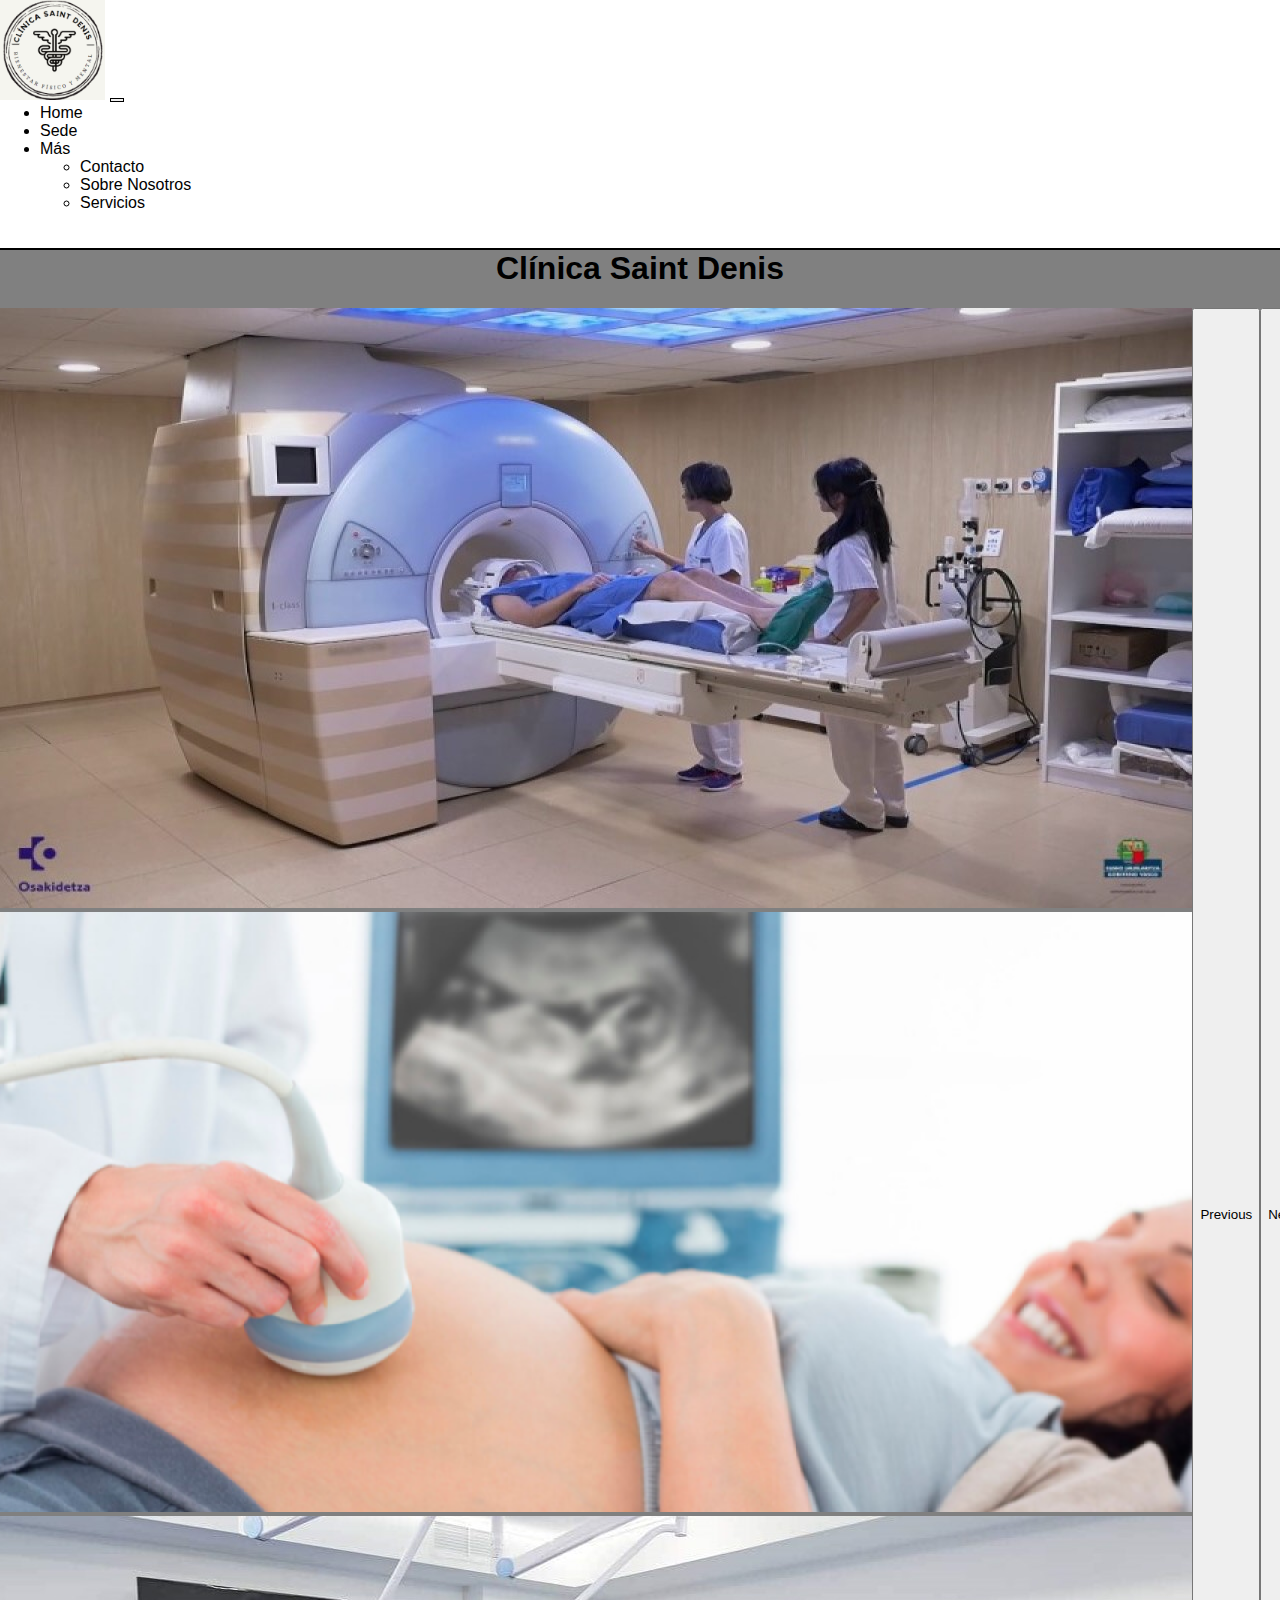
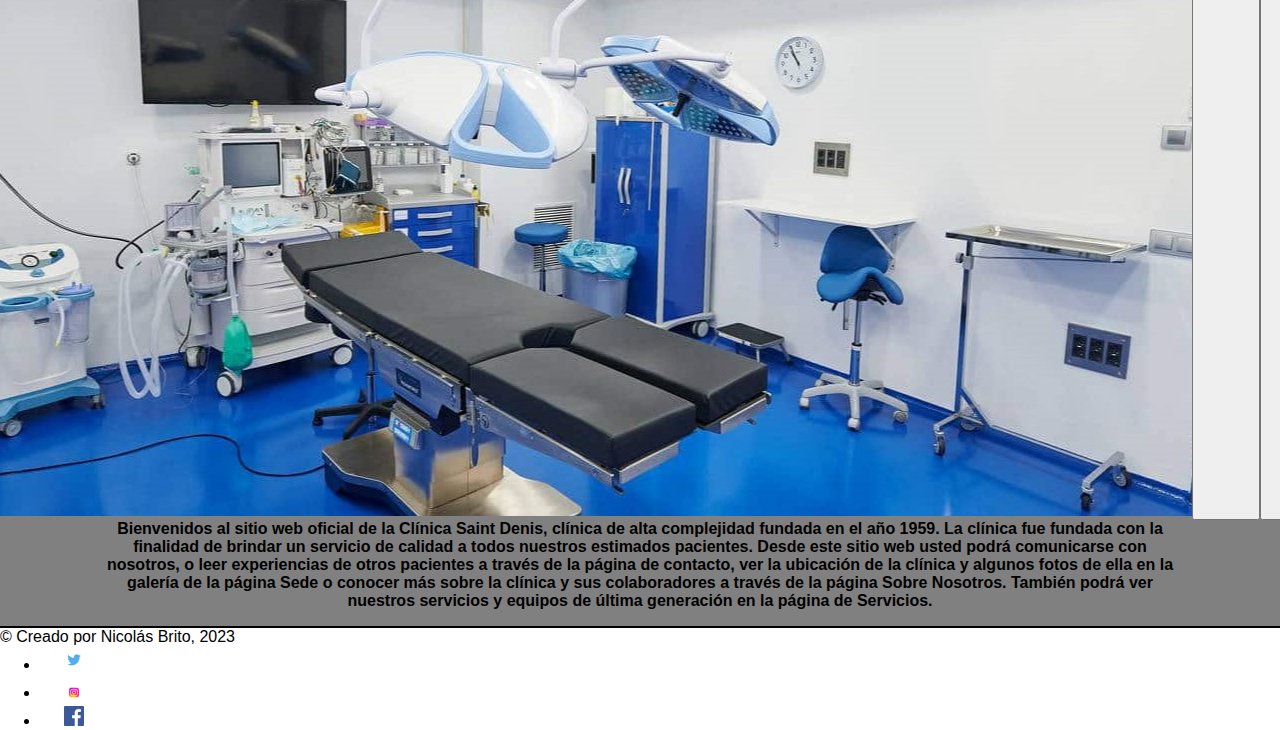
<file: index.html>
<!DOCTYPE html>
<html lang="es">
  <head>
    <meta charset="UTF-8" />
    <meta http-equiv="X-UA-Compatible" content="IE=edge" />
    <meta name="viewport" content="width=device-width, initial-scale=1.0" />
    <meta name="description" content="home site clínica saint denis">
    <title>Clínica Saint Denis</title>
    <link
      href="https://cdn.jsdelivr.net/npm/bootstrap@5.3.0-alpha1/dist/css/bootstrap.min.css"
      rel="stylesheet"
      integrity="sha384-GLhlTQ8iRABdZLl6O3oVMWSktQOp6b7In1Zl3/Jr59b6EGGoI1aFkw7cmDA6j6gD"
      crossorigin="anonymous"
    />
    <link rel="stylesheet" href="css/estilo.css" />
  </head>
  <body>
    <!--Header-->
    <header class="header">
      <nav class="navbar navbar-expand-lg navbar-dark static-top">
        <div class="container">
          <a class="navbar-brand" href="index.html">
            <img src="img/logo.png" alt="logo" height="100" />
          </a>
          <button
            class="navbar-toggler navi"
            type="button"
            data-bs-toggle="collapse"
            data-bs-target="#navbarSupportedContent"
            aria-controls="navbarSupportedContent"
            aria-expanded="false"
            aria-label="Toggle navigation"
          >
            <span class="navbar-toggler-icon negro"></span>
          </button>
          <div class="collapse navbar-collapse" id="navbarSupportedContent">
            <ul class="navbar-nav ms-auto">
              <li class="nav-item">
                <a class="nav-link" aria-current="page" href="index.html"
                  >Home</a
                >
              </li>
              <li class="nav-item">
                <a class="nav-link" href="html/sede.html">Sede</a>
              </li>
              <li class="nav-item dropdown">
                <a
                  class="nav-link dropdown-toggle"
                  href="#"
                  id="navbarDropdown"
                  role="button"
                  data-bs-toggle="dropdown"
                  aria-expanded="false"
                >
                  Más
                </a>
                <ul
                  class="dropdown-menu dropdown-menu-end"
                  aria-labelledby="navbarDropdown"
                >
                  <li>
                    <a class="dropdown-item" href="html/contacto.html"
                      >Contacto</a
                    >
                  </li>
                  <li>
                    <a class="dropdown-item" href="html/sobre.html"
                      >Sobre Nosotros</a
                    >
                  </li>
                  <li>
                    <a class="dropdown-item" href="html/servicios.html"
                      >Servicios</a
                    >
                  </li>
                </ul>
              </li>
            </ul>
          </div>
        </div>
      </nav>
    </header>
    <!--Fin header-->
    <main class="mainindex">
      <h1>Clínica Saint Denis</h1>
      <!--Carousel-->
      <div id="carouselExampleIndicators" class="carousel slide kar justify-content-center">
        <div class="carousel-indicators">
          <button type="button" data-bs-target="#carouselExampleIndicators" data-bs-slide-to="0" class="active" aria-current="true" aria-label="Slide 1"></button>
          <button type="button" data-bs-target="#carouselExampleIndicators" data-bs-slide-to="1" aria-label="Slide 2"></button>
          <button type="button" data-bs-target="#carouselExampleIndicators" data-bs-slide-to="2" aria-label="Slide 3"></button>
        </div>
        <div class="carousel-inner imgCar">
          <div class="carousel-item active">
            <img src="img/resonador.jpg" class="d-block w-80" alt="Resonador">
          </div>
          <div class="carousel-item imgCar">
            <img src="img/eco-doppler.png" class="d-block w-80" alt="Eco Doppler">
          </div>
          <div class="carousel-item imgCar">
            <img src="img/quirofano.jpg" class="d-block w-80" alt="Quirófano">
          </div>
        </div>
        <button class="carousel-control-prev" type="button" data-bs-target="#carouselExampleIndicators" data-bs-slide="prev">
          <span class="carousel-control-prev-icon" aria-hidden="true"></span>
          <span class="visually-hidden">Previous</span>
        </button>
        <button class="carousel-control-next" type="button" data-bs-target="#carouselExampleIndicators" data-bs-slide="next">
          <span class="carousel-control-next-icon" aria-hidden="true"></span>
          <span class="visually-hidden">Next</span>
        </button>
      </div>
      <!--Fin Carousel-->
      <p>
        Bienvenidos al sitio web oficial de la Clínica Saint Denis, clínica de
        alta complejidad fundada en el año 1959. La clínica fue fundada con la
        finalidad de brindar un servicio de calidad a todos nuestros estimados
        pacientes. Desde este sitio web usted podrá comunicarse con nosotros, o
        leer experiencias de otros pacientes a través de la página de contacto,
        ver la ubicación de la clínica y algunos fotos de ella en la galería de
        la página Sede o conocer más sobre la clínica y sus colaboradores a
        través de la página Sobre Nosotros. También podrá ver nuestros servicios
        y equipos de última generación en la página de Servicios.
      </p>
    
      <!--Footer-->
      <div class="container-fluid foot">
        <footer class="d-flex flex-wrap justify-content-between align-items-center py-3 my-4 border-top footer">
          <div class="col-md-4 d-flex align-items-center">
            <span class="mb-3 mb-md-0"
              >&copy; Creado por Nicolás Brito, 2023
            </span>
          </div>
          <ul class="nav col-md-4 justify-content-end list-unstyled d-flex listaFooter">
            <li class="ms-3">
              <a class="text-muted" href="https://www.instagram.com/nicolas.britoo/" target="_blank"><svg class="bi" width="24" height="24">
                  <use xlink:href="#twitter" /></svg><img src="img/minitwitter.png" alt="Logo de Twitter"
              /></a>
            </li>
            <li class="ms-3">
              <a class="text-muted" href="https://www.instagram.com/nicolas.britoo/" target="_blank"><svg class="bi" width="24" height="24">
                  <use xlink:href="#instagram" /></svg><img src="img/miniinsta.png" alt="Logo Instagram"
              /></a>
            </li>
            <li class="ms-3">
              <a class="text-muted" href="https://www.instagram.com/nicolas.britoo/" target="_blank"><svg class="bi" width="24" height="24">
                  <use xlink:href="#facebook" /></svg><img src="img/miniface.png" alt="Logo Facebook"
              /></a>
            </li>
          </ul>
        </footer>
      </div>
    </main>

    <script
      src="https://cdn.jsdelivr.net/npm/bootstrap@5.3.0-alpha1/dist/js/bootstrap.bundle.min.js"
      integrity="sha384-w76AqPfDkMBDXo30jS1Sgez6pr3x5MlQ1ZAGC+nuZB+EYdgRZgiwxhTBTkF7CXvN"
      crossorigin="anonymous"
    ></script>
  </body>
</html>
</file>
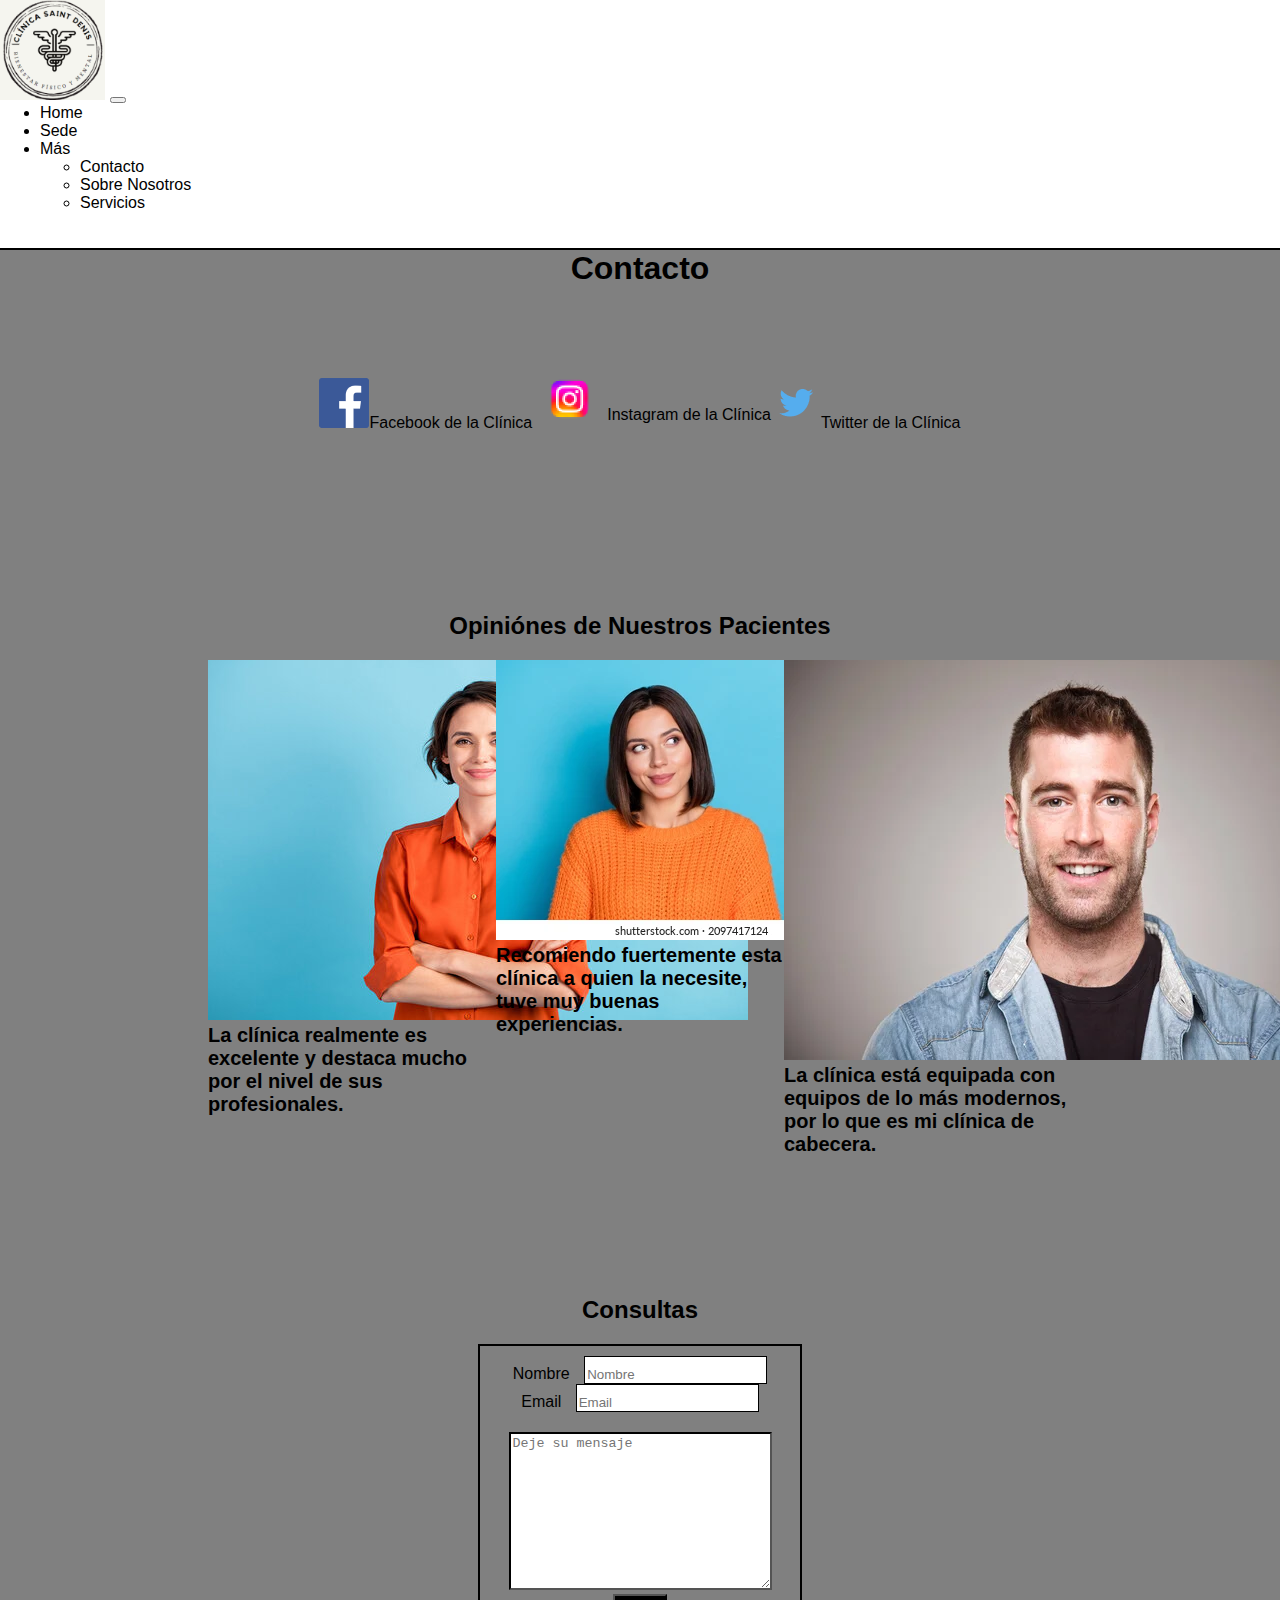
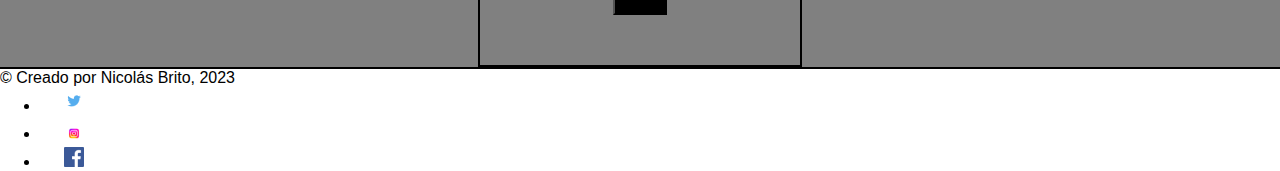
<file: html/contacto.html>
<!DOCTYPE html>
<html lang="es">
  <head>
    <meta charset="UTF-8" />
    <meta http-equiv="X-UA-Compatible" content="IE=edge" />
    <meta name="viewport" content="width=device-width, initial-scale=1.0" />
    <meta name="description" content="contacto clínica saint denis">
    <title>Clínica Saint Denis - Contacto</title>
    <link
      href="https://cdn.jsdelivr.net/npm/bootstrap@5.3.0-alpha1/dist/css/bootstrap.min.css"
      rel="stylesheet"
      integrity="sha384-GLhlTQ8iRABdZLl6O3oVMWSktQOp6b7In1Zl3/Jr59b6EGGoI1aFkw7cmDA6j6gD"
      crossorigin="anonymous"
    />
    <link rel="stylesheet" href="../css/estilo.css" />
  </head>
  <body>
    <!--Header-->
    <header class="header">
      <nav class="navbar navbar-expand-lg navbar-dark static-top">
        <div class="container">
          <a class="navbar-brand" href="../index.html">
            <img src="../img/logo.png" alt="logo" height="100" />
          </a>
          <button
            class="navbar-toggler"
            type="button"
            data-bs-toggle="collapse"
            data-bs-target="#navbarSupportedContent"
            aria-controls="navbarSupportedContent"
            aria-expanded="false"
            aria-label="Toggle navigation"
          >
            <span class="navbar-toggler-icon negro"></span>
          </button>
          <div class="collapse navbar-collapse" id="navbarSupportedContent">
            <ul class="navbar-nav ms-auto">
              <li class="nav-item">
                <a class="nav-link" aria-current="page" href="../index.html"
                  >Home</a
                >
              </li>
              <li class="nav-item">
                <a class="nav-link" href="sede.html">Sede</a>
              </li>
              <li class="nav-item dropdown">
                <a
                  class="nav-link dropdown-toggle"
                  href="#"
                  id="navbarDropdown"
                  role="button"
                  data-bs-toggle="dropdown"
                  aria-expanded="false"
                >
                  Más
                </a>
                <ul
                  class="dropdown-menu dropdown-menu-end"
                  aria-labelledby="navbarDropdown"
                >
                  <li>
                    <a class="dropdown-item" href="contacto.html">Contacto</a>
                  </li>
                  <li>
                    <a class="dropdown-item" href="sobre.html"
                      >Sobre Nosotros</a
                    >
                  </li>
                  <li>
                    <a class="dropdown-item" href="servicios.html">Servicios</a>
                  </li>
                </ul>
              </li>
            </ul>
          </div>
        </div>
      </nav>
    </header>
    <!--Fin Header-->
    <main>
      <h1>Contacto</h1>
      <div class="centrador">
        <div class="redes row">
          <div class="col-xl-4 col-md-6 col-sm-12 pdRedes">
            <img src="../img/Face.png" alt="Facebook de la Clínica" /><a href="https://www.instagram.com/nicolas.britoo/" target="_blank"
              >Facebook de la Clínica</a
            >
          </div>
          <div class="col-xl-4 col-md-6 col-sm-12 pdRedes">
            <img
              src="../img/Instagram-Logo.png"
              alt="Instagram de la Clínica"
            /><a href="https://www.instagram.com/nicolas.britoo/" target="_blank">Instagram de la Clínica</a>
          </div>
          <div class="col-xl-4 col-md-6 col-sm-12 pdRedes">
            <img src="../img/twitter.png" alt="Twitter de la Clínica" /><a
              href="https://www.instagram.com/nicolas.britoo/" target="_blank"
              >Twitter de la Clínica</a
            >
          </div>
        </div>
      </div>

      <h2 class="consultas">Opiniónes de Nuestros Pacientes</h2>
      <!--Tarjetas-->
      <div class="row cartas">
        <div style="width: 18rem" > 
          <img
            src="../img/persona1.jpg"
            class="card-img-top col-xl-4 col-md-6 col-sm-12"
            alt="Paciente"
          />
          <div class="card-body">
            <h3 class="card-text">
              La clínica realmente es excelente y destaca mucho por el nivel de sus profesionales.
            </h3>
          </div>
        </div>
        <div style="width: 18rem">
          <img
            src="../img/persona2.webp"
            class="card-img-top col-xl-4 col-md-6 col-sm-12"
            alt="Paciente"
          />
          <div class="card-body">
            <h3 class="card-text">
             Recomiendo fuertemente esta clínica a quien la necesite, tuve muy buenas experiencias.
            </h3>
          </div>
        </div>
        <div style="width: 18rem">
          <img
            src="../img/persona3.jpg"
            class="card-img-top col-xl-4 col-md-6 col-sm-12"
            alt="Paciente"
          />
          <div class="card-body">
            <h3 class="card-text">
              La clínica está equipada con equipos de lo más modernos, por lo que es mi clínica de cabecera.
            </h3>
          </div>
        </div>
      </div>
      <!--Fin tarjetas-->
      <h2 class="consultas">Consultas</h2>
      <!--Formulario-->
      <form class="formulario">
        <div class="paddingbot">
          <div class="form-group">
            <label for="formGroupExampleInput">Nombre</label>
            <input type="text" class="form-control" id="formGroupExampleInput" placeholder="Nombre">
          </div>
          <div class="form-group">
            <label for="formGroupExampleInput2">Email</label>
            <input type="email" class="form-control" id="formGroupExampleInput2" placeholder="Email">
          </div>
        </div>
          <div class="consulta">
        <textarea
          name=""
          id=""
          cols="30"
          rows="10"
          placeholder="Deje su mensaje"
          class="textarea"
        ></textarea>
          </div> 
        <!--Botones-->
        <button type="submit" class="btn btn-primary">Enviar</button>
        <!--Fin Botones-->
      </form>
      <!--Fin del Formulario-->
      <!--Footer-->
      <div class="container-fluid foot">
        <footer class="d-flex flex-wrap justify-content-between align-items-center py-3 my-4 border-top footer">
          <div class="col-md-4 d-flex align-items-center">
            <span class="mb-3 mb-md-0 ">&copy; Creado por Nicolás Brito, 2023</span>
          </div>
          <ul class="nav col-md-4 justify-content-end list-unstyled d-flex listaFooter ">
            <li class="ms-3"><a class="text-muted" href="https://www.instagram.com/nicolas.britoo/" target="_blank"><svg class="bi" width="24" height="24"><use xlink:href="#twitter"/></svg><img src="../img/minitwitter.png" alt="Logo de Twitter"></a></li>
            <li class="ms-3"><a class="text-muted" href="https://www.instagram.com/nicolas.britoo/" target="_blank"><svg class="bi" width="24" height="24"><use xlink:href="#instagram"/></svg><img src="../img/miniinsta.png" alt="Logo Instagram"></a></li>
            <li class="ms-3"><a class="text-muted" href="https://www.instagram.com/nicolas.britoo/" target="_blank"><svg class="bi" width="24" height="24"><use xlink:href="#facebook"/></svg><img src="../img/miniface.png" alt="Logo Facebook"></a></li>
          </ul>
        </footer>
      </div>
      </main>
    </main>
    <script
      src="https://cdn.jsdelivr.net/npm/bootstrap@5.3.0-alpha1/dist/js/bootstrap.bundle.min.js"
      integrity="sha384-w76AqPfDkMBDXo30jS1Sgez6pr3x5MlQ1ZAGC+nuZB+EYdgRZgiwxhTBTkF7CXvN"
      crossorigin="anonymous"
    ></script>
  </body>
</html>
</file>
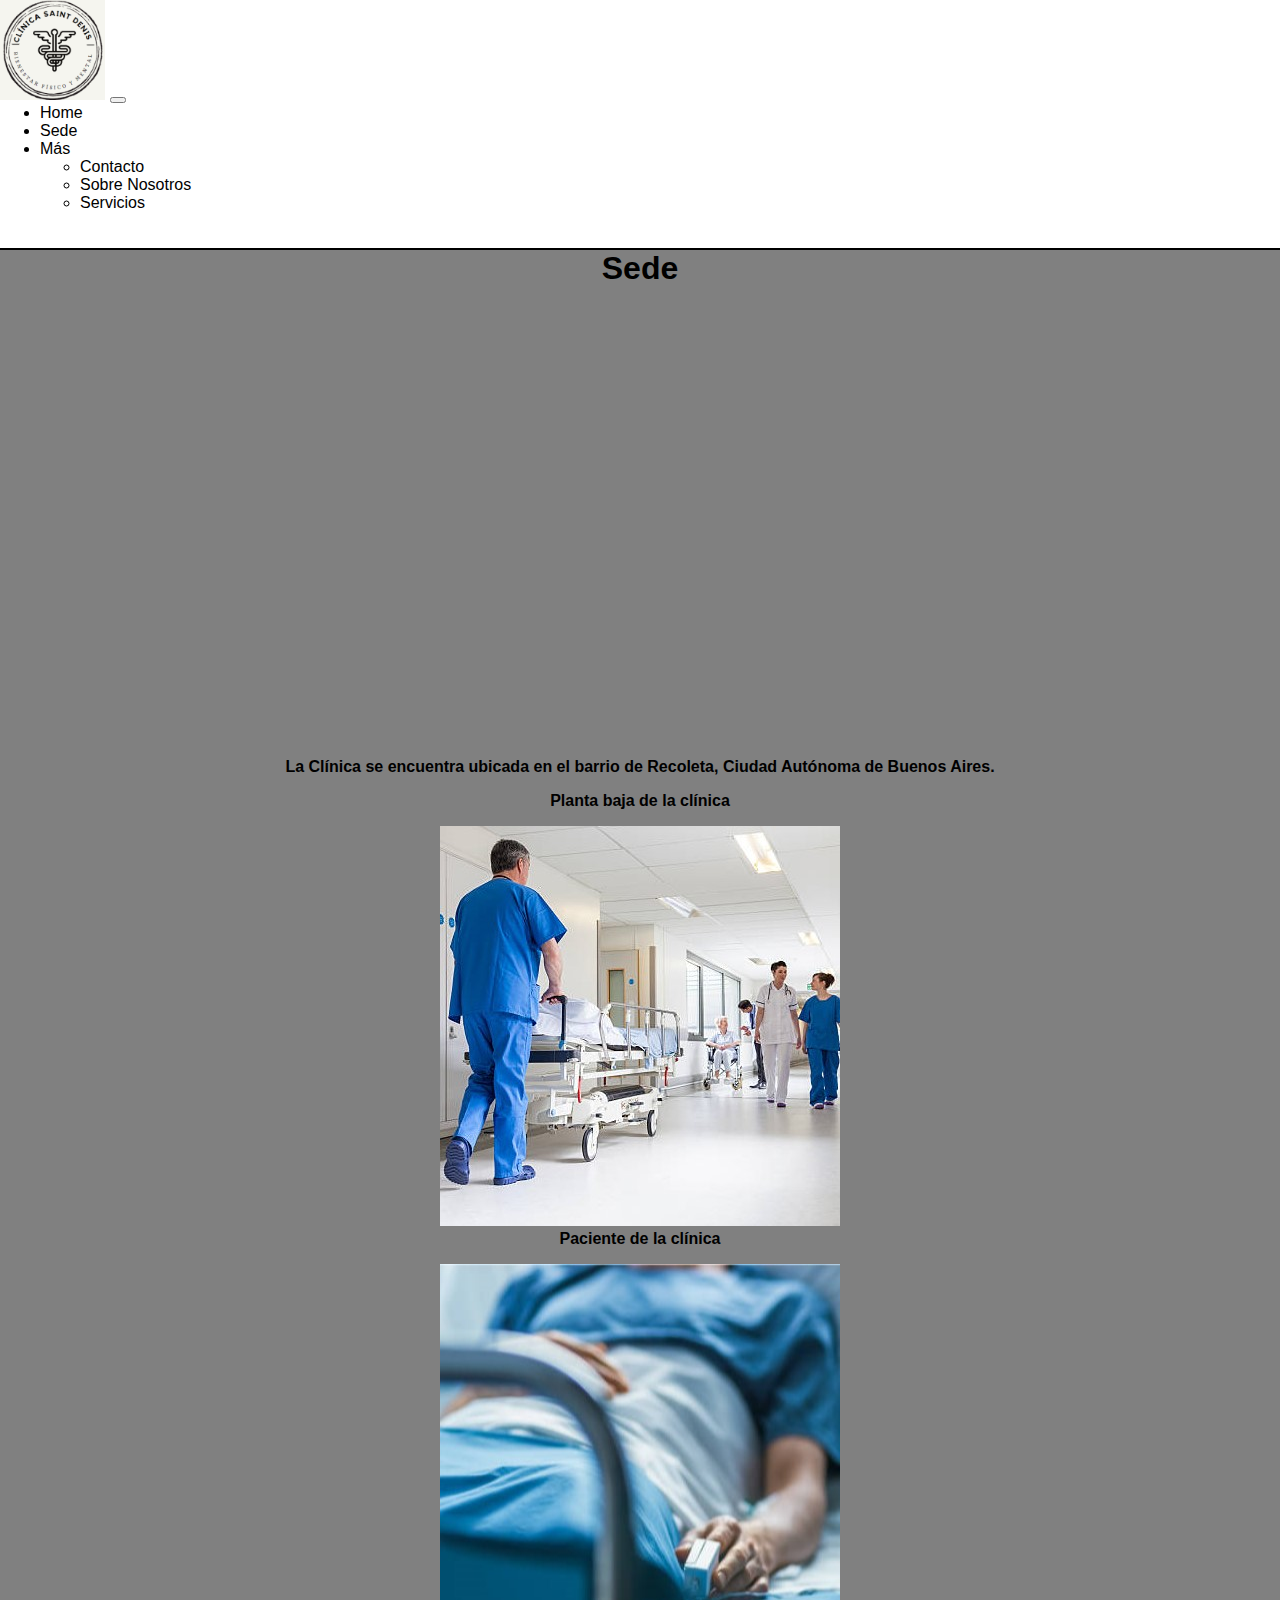
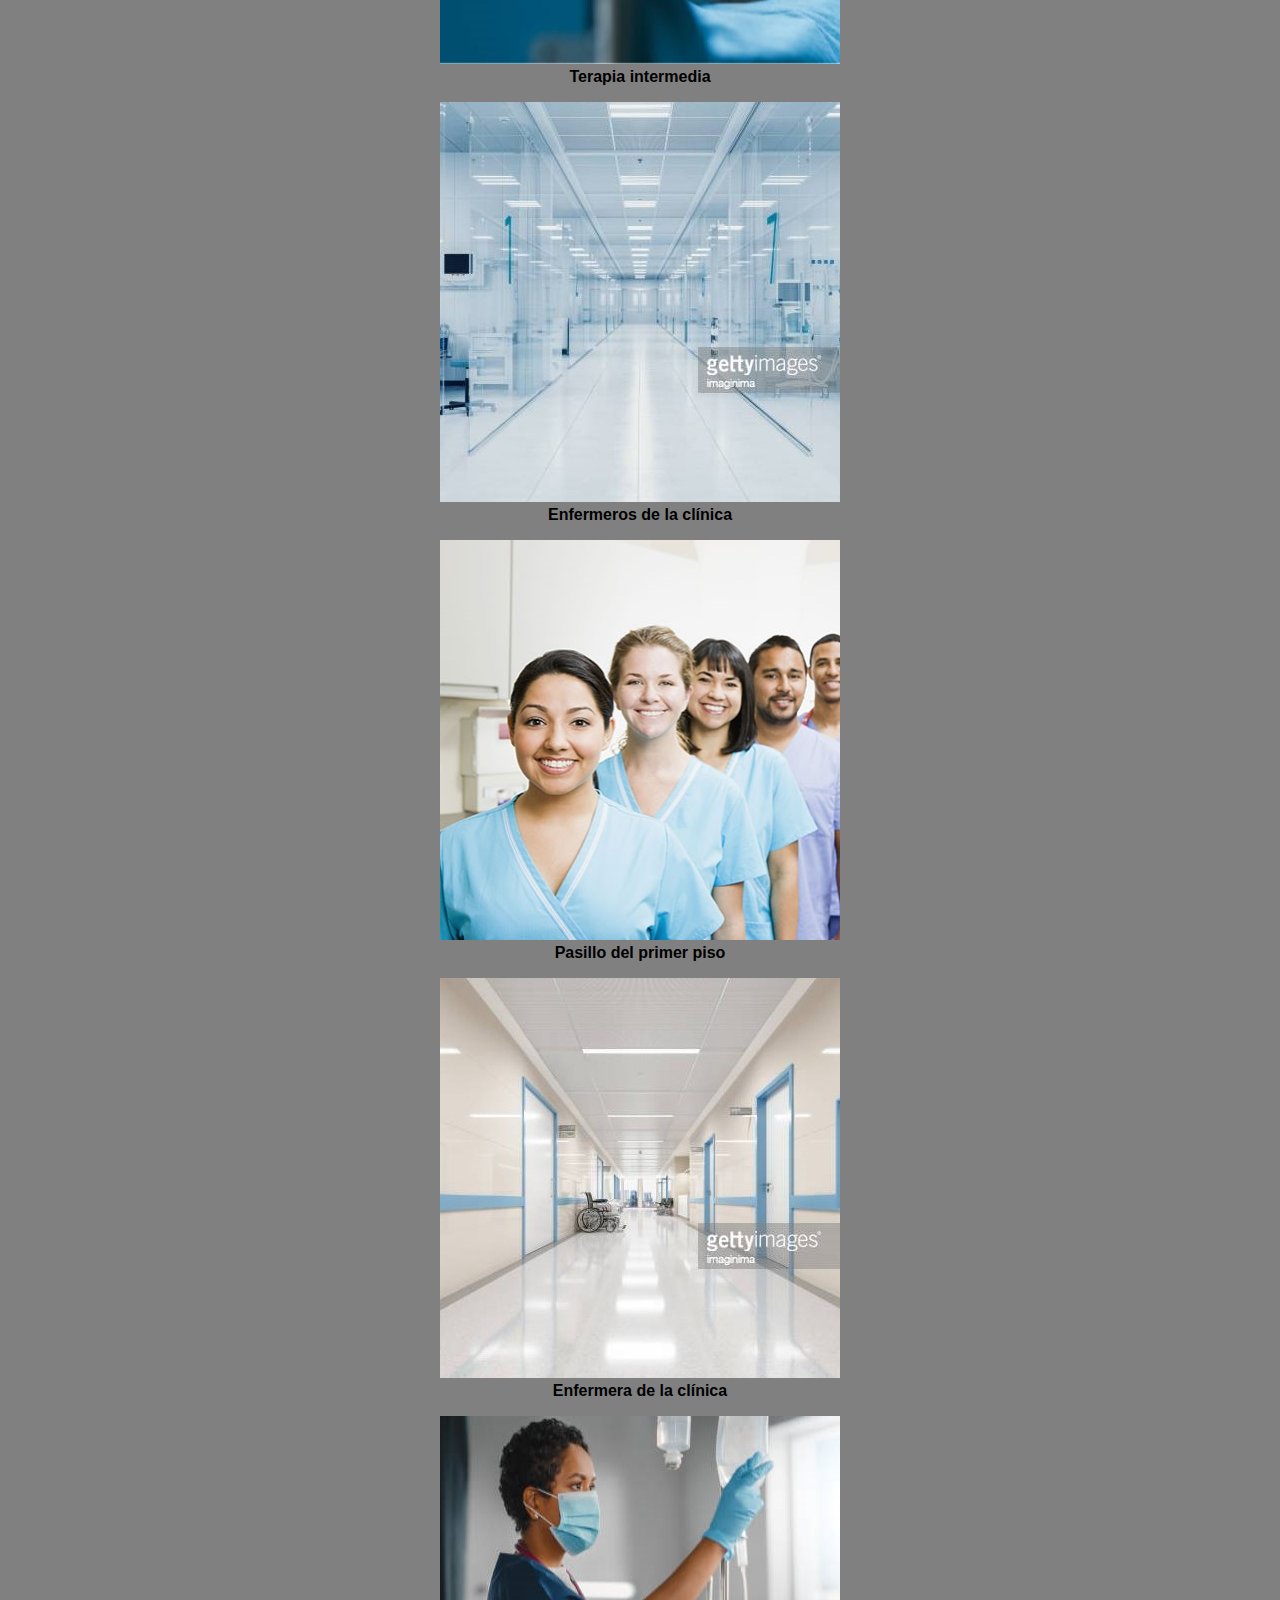
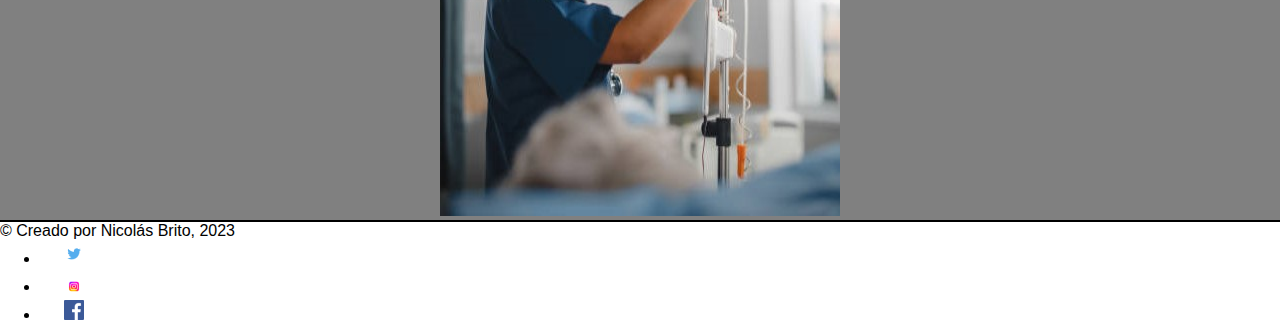
<file: html/sede.html>
<!DOCTYPE html>
<html lang="es">
  <head>
    <meta charset="UTF-8" />
    <meta http-equiv="X-UA-Compatible" content="IE=edge" />
    <meta name="viewport" content="width=device-width, initial-scale=1.0" />
    <meta name="description" content="sede de la clínica saint denis">
    <title>Clínica Saint Denis - Sede</title>
    <link
      href="https://cdn.jsdelivr.net/npm/bootstrap@5.3.0-alpha1/dist/css/bootstrap.min.css"
      rel="stylesheet"
      integrity="sha384-GLhlTQ8iRABdZLl6O3oVMWSktQOp6b7In1Zl3/Jr59b6EGGoI1aFkw7cmDA6j6gD"
      crossorigin="anonymous"
    />
    <link rel="stylesheet" href="../css/estilo.css" />
  </head>
  <body>
    <!--header-->
    <header class="header">
    <nav class="navbar navbar-expand-lg navbar-dark static-top">
      <div class="container">
        <a class="navbar-brand" href="../index.html">
          <img src="../img/logo.png" alt="logo" height="100">
        </a>
        <button class="navbar-toggler" type="button" data-bs-toggle="collapse" data-bs-target="#navbarSupportedContent" aria-controls="navbarSupportedContent" aria-expanded="false" aria-label="Toggle navigation">
          <span class="navbar-toggler-icon negro"></span>
        </button>
        <div class="collapse navbar-collapse" id="navbarSupportedContent">
          <ul class="navbar-nav ms-auto">
            <li class="nav-item">
              <a class="nav-link " aria-current="page" href="../index.html">Home</a>
            </li>
            <li class="nav-item">
              <a class="nav-link" href="sede.html">Sede</a>
            </li>
            <li class="nav-item dropdown">
              <a class="nav-link dropdown-toggle" href="#" id="navbarDropdown" role="button" data-bs-toggle="dropdown" aria-expanded="false">
                Más
              </a>
              <ul class="dropdown-menu dropdown-menu-end" aria-labelledby="navbarDropdown">
                <li><a class="dropdown-item" href="contacto.html">Contacto</a></li>
                <li><a class="dropdown-item" href="sobre.html">Sobre Nosotros</a></li>
                <li><a class="dropdown-item" href="servicios.html">Servicios</a></li>
              </ul>
            </li>
          </ul>
        </div>
      </div>
    </nav>
    </header>
    <!--fin header-->
    <main>
      <h1>Sede</h1>
      <!--mapa-->
      <div class="mapa">
        <iframe
          src="https://www.google.com/maps/embed?pb=!1m18!1m12!1m3!1d5524.073264574816!2d-58.40114453590769!3d-34.588136125018224!2m3!1f0!2f0!3f0!3m2!1i1024!2i768!4f13.1!3m3!1m2!1s0x95bcca99c609fc2f%3A0x392ca99351808a75!2sRecoleta%2C%20CABA!5e0!3m2!1ses!2sar!4v1674606095635!5m2!1ses!2sar"
         width="1024"
          height="450"
          style="border: 0"
          allowfullscreen=""
          loading="lazy"
          referrerpolicy="no-referrer-when-downgrade"
        ></iframe>
      </div>
      <!--fin mapa-->
      <p class="sede">
        La Clínica se encuentra ubicada en el barrio de Recoleta, Ciudad
        Autónoma de Buenos Aires.
      </p>
      <div class="row ">
        <div class="col-xl-4 col-md-6 col-sm-12 centrar">
          <p>Planta baja de la clínica</p>
          <img
            class="stock" src="../img/stock1.jpg" alt="pasillo del hospital"
          />
        </div>
        <div class="col-xl-4 col-md-6 col-sm-12 centrar">
          <p>Paciente de la clínica</p>
          <img class="stock" src="../img/stock2.jpg" alt="paciente" />
        </div>
        <div class="col-xl-4 col-md-6 col-sm-12 centrar">
          <p>Terapia intermedia </p>
          <img class="stock" src="../img/stock3.jpg" alt="pasillo del hospital"
          />
        </div>
        <div class="col-xl-4 col-md-6 col-sm-12 centrar">
          <p>Enfermeros de la clínica</p>
          <img class="stock" src="../img/stock4.jpg" alt="enfermeros" />
        </div>
        <div class="col-xl-4 col-md-6 col-sm-12 centrar">
          <p>Pasillo del primer piso</p>
          <img class="stock" src="../img/stock5.jpg" alt="pasillo" />
        </div>
        <div class="col-xl-4 col-md-6 col-sm-12 centrar">
          <p>Enfermera de la clínica</p>
          <img class="stock" src="../img/stock6.jpg" alt="enfermera" />
        </div>
      </div>
      <!--footer-->
      <div class="container-fluid foot">
        <footer class="d-flex flex-wrap justify-content-between align-items-center py-3 my-4 border-top footer">
          <div class="col-md-4 d-flex align-items-center">
            <span class="mb-3 mb-md-0 ">&copy; Creado por Nicolás Brito, 2023</span>
          </div>
          <ul class="nav col-md-4 justify-content-end list-unstyled d-flex listaFooter ">
            <li class="ms-3"><a class="text-muted" href="https://www.instagram.com/nicolas.britoo/" target="_blank"><svg class="bi" width="24" height="24"><use xlink:href="#twitter"/></svg><img src="../img/minitwitter.png" alt="Logo de Twitter"></a></li>
            <li class="ms-3"><a class="text-muted" href="https://www.instagram.com/nicolas.britoo/" target="_blank"><svg class="bi" width="24" height="24"><use xlink:href="#instagram"/></svg><img src="../img/miniinsta.png" alt="Logo Instagram"></a></li>
            <li class="ms-3"><a class="text-muted" href="https://www.instagram.com/nicolas.britoo/" target="_blank"><svg class="bi" width="24" height="24"><use xlink:href="#facebook"/></svg><img src="../img/miniface.png" alt="Logo Facebook"></a></li>
          </ul>
        </footer>
      </div>
    </main>
    <script
      src="https://cdn.jsdelivr.net/npm/bootstrap@5.3.0-alpha1/dist/js/bootstrap.bundle.min.js"
      integrity="sha384-w76AqPfDkMBDXo30jS1Sgez6pr3x5MlQ1ZAGC+nuZB+EYdgRZgiwxhTBTkF7CXvN"
      crossorigin="anonymous"
    ></script>
  </body>
</html>
</file>
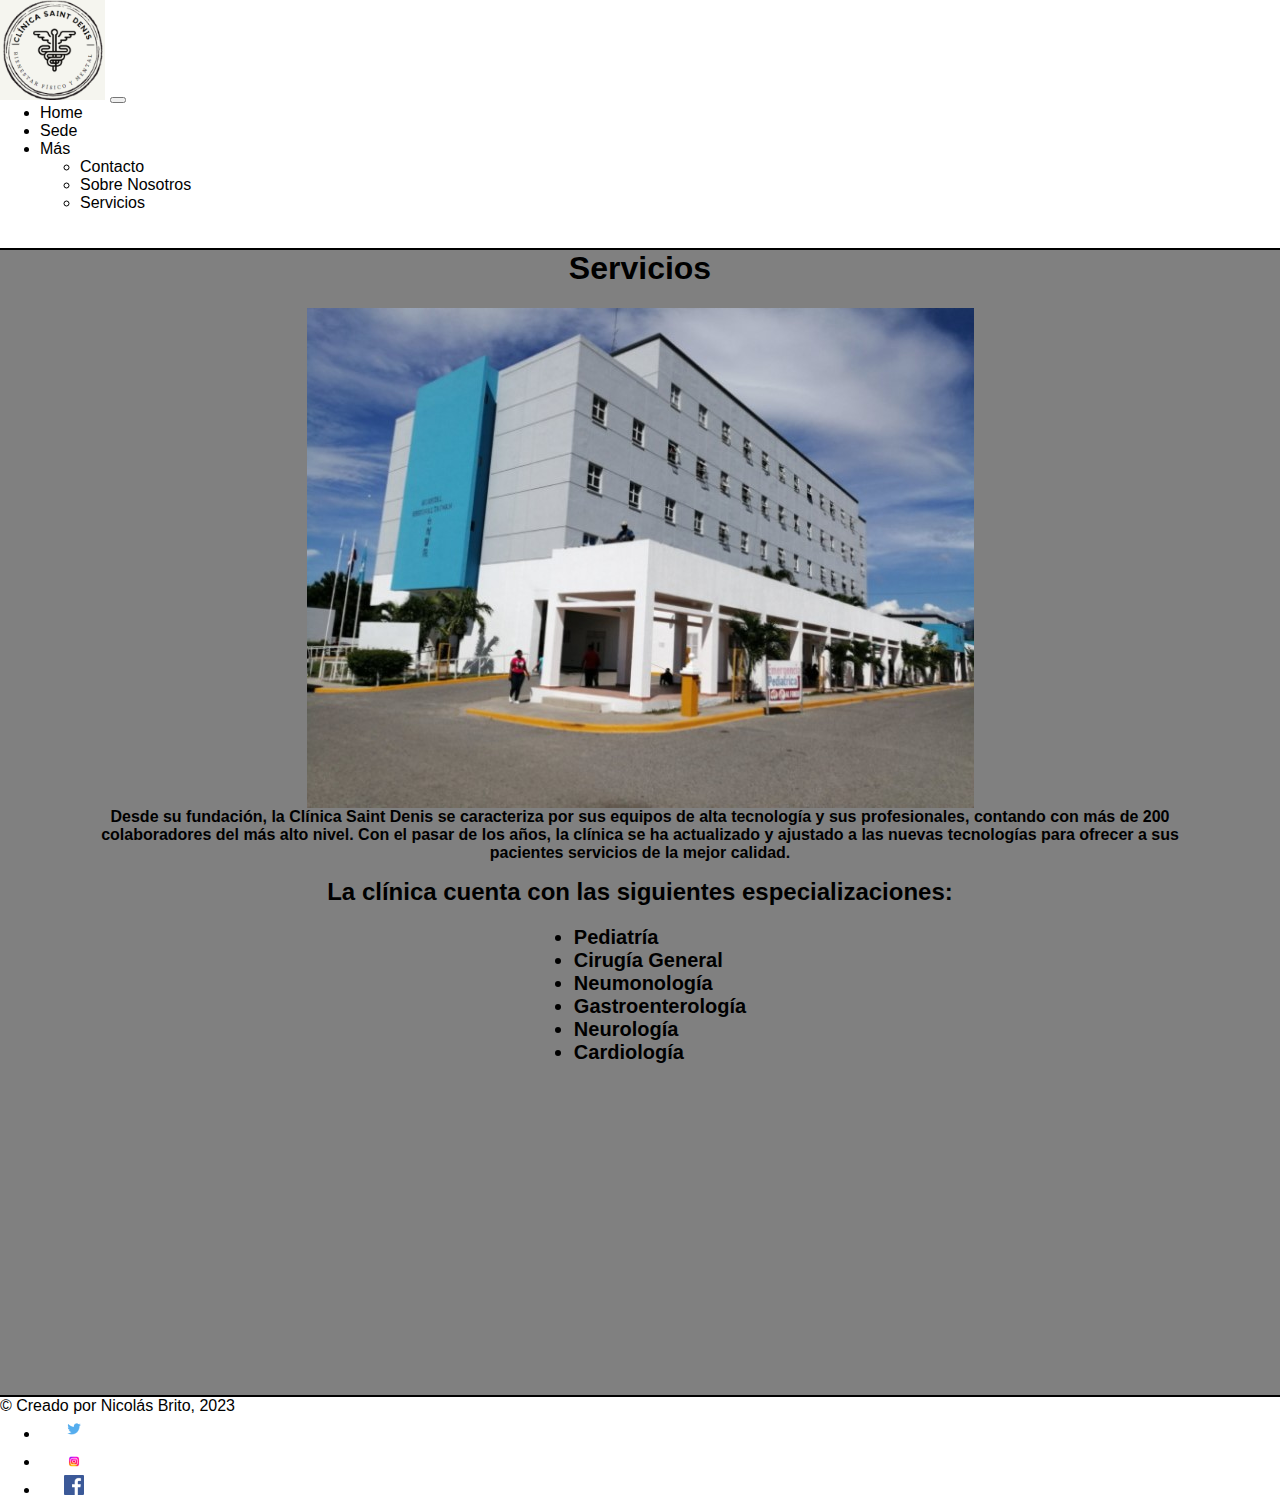
<file: html/servicios.html>
<!DOCTYPE html>
<html lang="es">
  <head>
    <meta charset="UTF-8" />
    <meta http-equiv="X-UA-Compatible" content="IE=edge" />
    <meta name="viewport" content="width=device-width, initial-scale=1.0" />
    <meta name="description" content="servicios de la clínica saint denis">
    <title>Clínica Saint Denis - Servicios</title>
    <link
      href="https://cdn.jsdelivr.net/npm/bootstrap@5.3.0-alpha1/dist/css/bootstrap.min.css"
      rel="stylesheet"
      integrity="sha384-GLhlTQ8iRABdZLl6O3oVMWSktQOp6b7In1Zl3/Jr59b6EGGoI1aFkw7cmDA6j6gD"
      crossorigin="anonymous"
    />
    <link rel="stylesheet" href="../css/estilo.css" />
  </head>
  <body>
    <!--header-->
    <header class="header">
      <nav class="navbar navbar-expand-lg navbar-dark static-top">
        <div class="container">
          <a class="navbar-brand" href="../index.html">
            <img src="../img/logo.png" alt="logo" height="100" />
          </a>
          <button
            class="navbar-toggler"
            type="button"
            data-bs-toggle="collapse"
            data-bs-target="#navbarSupportedContent"
            aria-controls="navbarSupportedContent"
            aria-expanded="false"
            aria-label="Toggle navigation"
          >
            <span class="navbar-toggler-icon negro"></span>
          </button>
          <div class="collapse navbar-collapse" id="navbarSupportedContent">
            <ul class="navbar-nav ms-auto">
              <li class="nav-item">
                <a class="nav-link" aria-current="page" href="../index.html"
                  >Home</a
                >
              </li>
              <li class="nav-item">
                <a class="nav-link" href="sede.html">Sede</a>
              </li>
              <li class="nav-item dropdown">
                <a
                  class="nav-link dropdown-toggle"
                  href="#"
                  id="navbarDropdown"
                  role="button"
                  data-bs-toggle="dropdown"
                  aria-expanded="false"
                >
                  Más
                </a>
                <ul
                  class="dropdown-menu dropdown-menu-end"
                  aria-labelledby="navbarDropdown"
                >
                  <li>
                    <a class="dropdown-item" href="contacto.html">Contacto</a>
                  </li>
                  <li>
                    <a class="dropdown-item" href="sobre.html"
                      >Sobre Nosotros</a
                    >
                  </li>
                  <li>
                    <a class="dropdown-item" href="servicios.html">Servicios</a>
                  </li>
                </ul>
              </li>
            </ul>
          </div>
        </div>
      </nav>
    </header>
    <!-- fin header-->
    <main>
      <h1>Servicios</h1>
      <div class="img">
        <img src="../img/hospital.jpg" alt="Foto de la Clínica" />
      </div>
      <p>
        Desde su fundación, la Clínica Saint Denis se caracteriza por sus
        equipos de alta tecnología y sus profesionales, contando con más de 200
        colaboradores del más alto nivel. Con el pasar de los años, la clínica
        se ha actualizado y ajustado a las nuevas tecnologías para ofrecer a sus
        pacientes servicios de la mejor calidad.
      </p>
      <h2>La clínica cuenta con las siguientes especializaciones:</h2>
      <div class="lista">
        <ul>
          <li class="li">Pediatría</li>
          <li class="li">Cirugía General</li>
          <li class="li">Neumonología</li>
          <li class="li">Gastroenterología</li>
          <li class="li">Neurología</li>
          <li class="li">Cardiología</li>
        </ul>
      </div>
      <!--video-->
      <div class="vid">
        <iframe
          class="video"
          width="560"
          height="315"
          src="https://www.youtube.com/embed/e89J3eW4a24?start=38"
          title="YouTube video player"
          frameborder="0"
          allow="accelerometer; autoplay; clipboard-write; encrypted-media; gyroscope; picture-in-picture; web-share"
          allowfullscreen
        ></iframe>
      </div>
      <!--footer-->
      <div class="container-fluid foot">
        <footer class="d-flex flex-wrap justify-content-between align-items-center py-3 my-4 border-top footer">
          <div class="col-md-4 d-flex align-items-center">
            <span class="mb-3 mb-md-0">&copy; Creado por Nicolás Brito, 2023</span>
          </div>
          <ul class="nav col-md-4 justify-content-end list-unstyled d-flex listaFooter">
            <li class="ms-3">
              <a class="text-muted" href="https://www.instagram.com/nicolas.britoo/" target="_blank"><svg class="bi" width="24" height="24">
                  <use xlink:href="#twitter" /></svg><img src="../img/minitwitter.png" alt="Logo de Twitter"
              /></a>
            </li>
            <li class="ms-3">
              <a class="text-muted" href="https://www.instagram.com/nicolas.britoo/" target="_blank"><svg class="bi" width="24" height="24">
                  <use xlink:href="#instagram" /></svg><img src="../img/miniinsta.png" alt="Logo Instagram"
              /></a>
            </li>
            <li class="ms-3">
              <a class="text-muted" href="https://www.instagram.com/nicolas.britoo/" target="_blank"><svg class="bi" width="24" height="24">
                  <use xlink:href="#facebook" /></svg><img src="../img/miniface.png" alt="Logo Facebook"
              /></a>
            </li>
          </ul>
        </footer>
      </div>
    </main>
    <script
      src="https://cdn.jsdelivr.net/npm/bootstrap@5.3.0-alpha1/dist/js/bootstrap.bundle.min.js"
      integrity="sha384-w76AqPfDkMBDXo30jS1Sgez6pr3x5MlQ1ZAGC+nuZB+EYdgRZgiwxhTBTkF7CXvN"
      crossorigin="anonymous"
    ></script>
  </body>
</html>
</file>
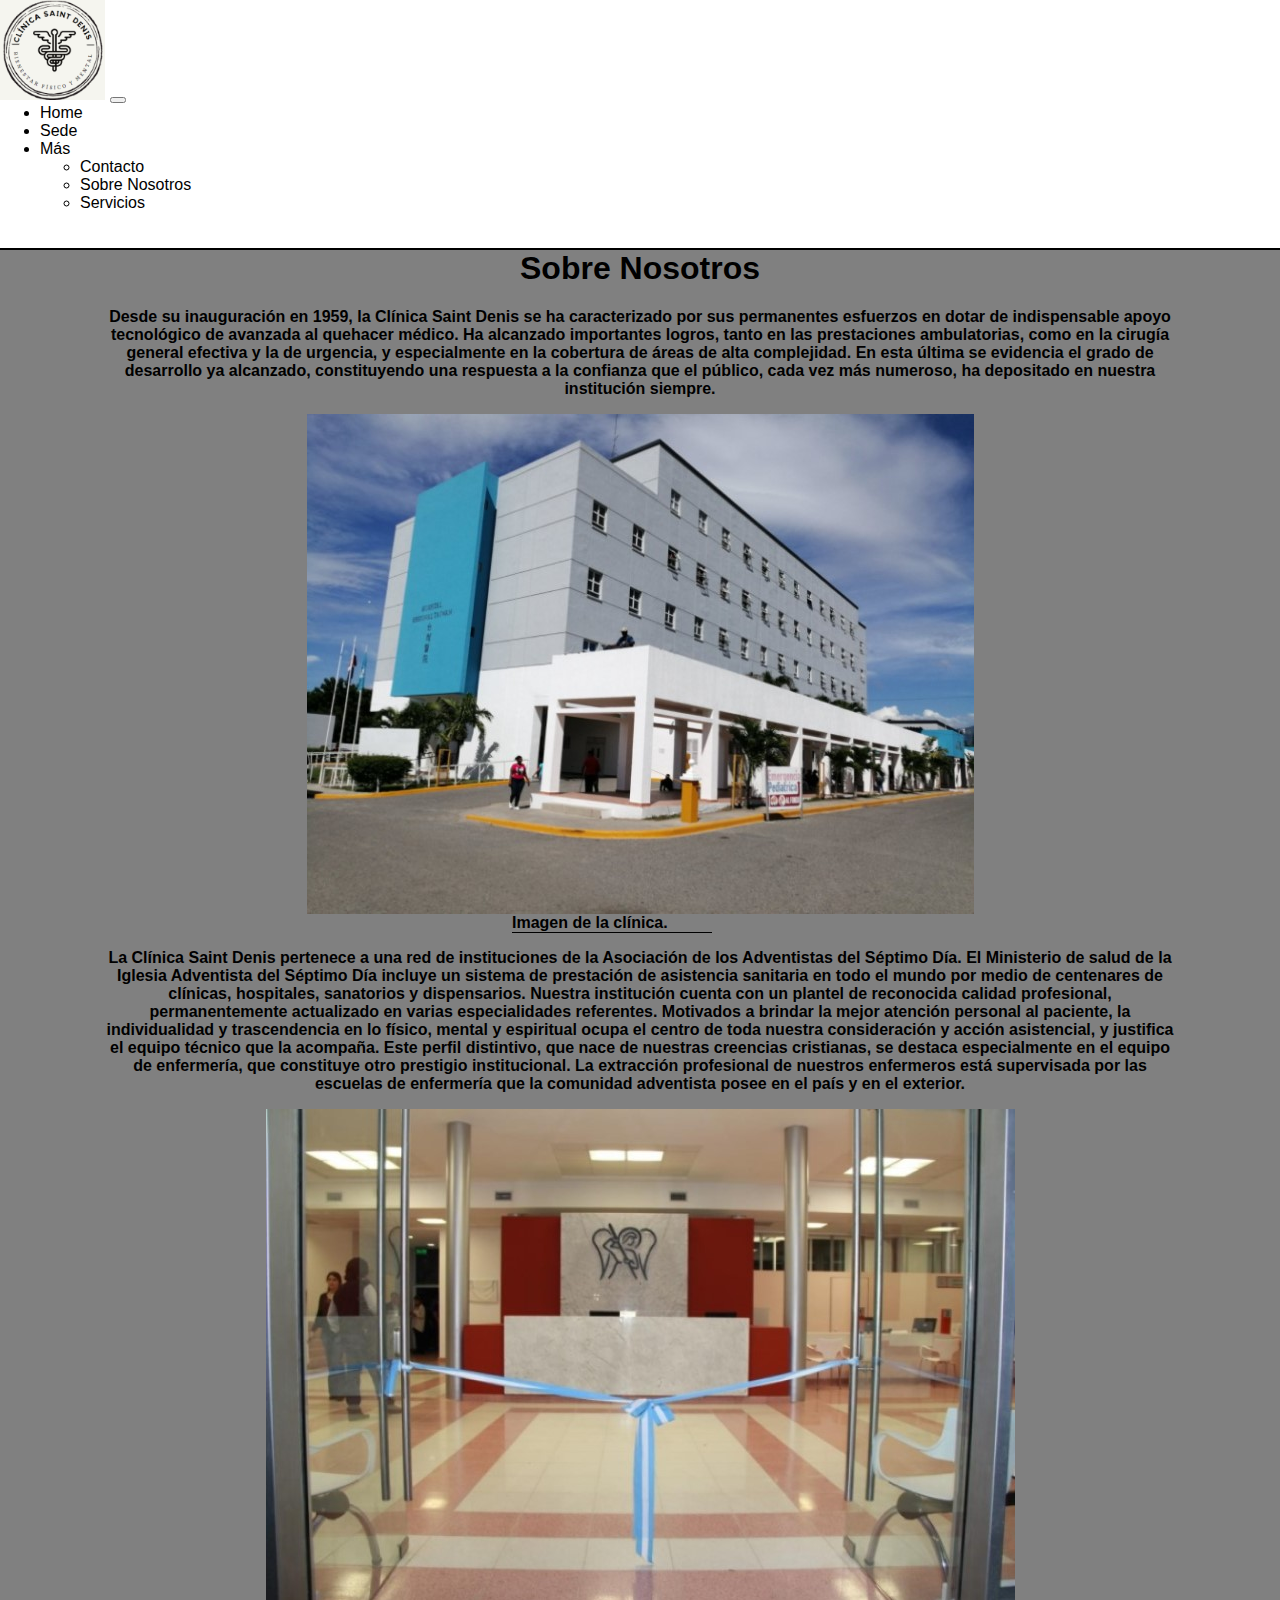
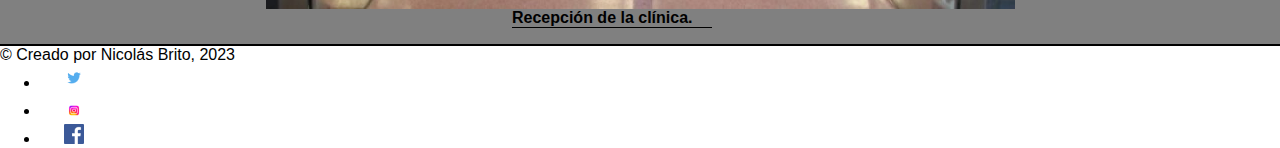
<file: html/sobre.html>
<!DOCTYPE html>
<html lang="es">
  <head>
    <meta charset="UTF-8" />
    <meta http-equiv="X-UA-Compatible" content="IE=edge" />
    <meta name="viewport" content="width=device-width, initial-scale=1.0" />
    <meta name="description" content="sobre la clínica saint denis">
    <title>Clínica Saint Denis - Sobre Nosotros</title>
    <link
      href="https://cdn.jsdelivr.net/npm/bootstrap@5.3.0-alpha1/dist/css/bootstrap.min.css"
      rel="stylesheet"
      integrity="sha384-GLhlTQ8iRABdZLl6O3oVMWSktQOp6b7In1Zl3/Jr59b6EGGoI1aFkw7cmDA6j6gD"
      crossorigin="anonymous"
    />
    <link rel="stylesheet" href="../css/estilo.css" />
  </head>
  <body>
    <!--header-->
    <header class="header">
      <nav class="navbar navbar-expand-lg navbar-dark static-top">
        <div class="container">
          <a class="navbar-brand" href="../index.html">
            <img src="../img/logo.png" alt="logo" height="100" />
          </a>
          <button
            class="navbar-toggler"
            type="button"
            data-bs-toggle="collapse"
            data-bs-target="#navbarSupportedContent"
            aria-controls="navbarSupportedContent"
            aria-expanded="false"
            aria-label="Toggle navigation"
          >
            <span class="navbar-toggler-icon negro"></span>
          </button>
          <div class="collapse navbar-collapse" id="navbarSupportedContent">
            <ul class="navbar-nav ms-auto">
              <li class="nav-item">
                <a class="nav-link" aria-current="page" href="../index.html"
                  >Home</a
                >
              </li>
              <li class="nav-item">
                <a class="nav-link" href="sede.html">Sede</a>
              </li>
              <li class="nav-item dropdown">
                <a
                  class="nav-link dropdown-toggle"
                  href="#"
                  id="navbarDropdown"
                  role="button"
                  data-bs-toggle="dropdown"
                  aria-expanded="false"
                >
                  Más
                </a>
                <ul
                  class="dropdown-menu dropdown-menu-end"
                  aria-labelledby="navbarDropdown"
                >
                  <li>
                    <a class="dropdown-item" href="contacto.html">Contacto</a>
                  </li>
                  <li>
                    <a class="dropdown-item" href="sobre.html"
                      >Sobre Nosotros</a
                    >
                  </li>
                  <li>
                    <a class="dropdown-item" href="servicios.html">Servicios</a>
                  </li>
                </ul>
              </li>
            </ul>
          </div>
        </div>
      </nav>
    </header>
    <!--fin header-->
    <main>
      <h1>Sobre Nosotros</h1>
      <p>
        Desde su inauguración en 1959, la Clínica Saint Denis se ha
        caracterizado por sus permanentes esfuerzos en dotar de indispensable
        apoyo tecnológico de avanzada al quehacer médico. Ha alcanzado
        importantes logros, tanto en las prestaciones ambulatorias, como en la
        cirugía general efectiva y la de urgencia, y especialmente en la
        cobertura de áreas de alta complejidad. En esta última se evidencia el
        grado de desarrollo ya alcanzado, constituyendo una respuesta a la
        confianza que el público, cada vez más numeroso, ha depositado en
        nuestra institución siempre. 
      </p>
      <div class="img">
        <img src="../img/hospital.jpg" alt="Foto del edificio" />
      </div>
      <p class="epigrafe">Imagen de la clínica.</p>
      <p>
        La Clínica Saint Denis pertenece a
        una red de instituciones de la Asociación de los Adventistas del Séptimo
        Día. El Ministerio de salud de la Iglesia Adventista del Séptimo Día
        incluye un sistema de prestación de asistencia sanitaria en todo el
        mundo por medio de centenares de clínicas, hospitales, sanatorios y
        dispensarios. Nuestra institución cuenta con un plantel de reconocida
        calidad profesional, permanentemente actualizado en varias
        especialidades referentes. Motivados a brindar la mejor atención
        personal al paciente, la individualidad y trascendencia en lo físico,
        mental y espiritual ocupa el centro de toda nuestra consideración y
        acción asistencial, y justifica el equipo técnico que la acompaña. Este
        perfil distintivo, que nace de nuestras creencias cristianas, se destaca
        especialmente en el equipo de enfermería, que constituye otro prestigio
        institucional. La extracción profesional de nuestros enfermeros está
        supervisada por las escuelas de enfermería que la comunidad adventista
        posee en el país y en el exterior.
      </p>
      <div class="img">
        <img src="../img/entrada.jpg" alt="Foto de la recepción" class="img1" />
      </div>
      <p class="epigrafe">Recepción de la clínica.</p>
      <!--footer-->
      <div class="container-fluid foot">
        <footer class="d-flex flex-wrap justify-content-between align-items-center py-3 my-4 border-top footer">
          <div class="col-md-4 d-flex align-items-center">
            <span class="mb-3 mb-md-0 ">&copy; Creado por Nicolás Brito, 2023</span>
          </div>
          <ul class="nav col-md-4 justify-content-end list-unstyled d-flex listaFooter">
            <li class="ms-3">
              <a class="text-muted" href="https://www.instagram.com/nicolas.britoo/" target="_blank"><svg class="bi" width="24" height="24">
                  <use xlink:href="#twitter" /></svg><img src="../img/minitwitter.png" alt="Logo de Twitter"
              /></a>
            </li>
            <li class="ms-3">
              <a class="text-muted" href="https://www.instagram.com/nicolas.britoo/" target="_blank"><svg class="bi" width="24" height="24">
                  <use xlink:href="#instagram" /></svg><img src="../img/miniinsta.png" alt="Logo Instagram"
              /></a>
            </li>
            <li class="ms-3">
              <a class="text-muted" href="https://www.instagram.com/nicolas.britoo/" target="_blank"><svg class="bi" width="24" height="24">
                  <use xlink:href="#facebook" /></svg><img src="../img/miniface.png" alt="Logo Facebook"
              /></a>
            </li>
          </ul>
        </footer>
      </div>
    </main>
    <script
      src="https://cdn.jsdelivr.net/npm/bootstrap@5.3.0-alpha1/dist/js/bootstrap.bundle.min.js"
      integrity="sha384-w76AqPfDkMBDXo30jS1Sgez6pr3x5MlQ1ZAGC+nuZB+EYdgRZgiwxhTBTkF7CXvN"
      crossorigin="anonymous"
    ></script>
  </body>
</html>
</file>
<file: css/estilo.css>
* {
  margin-top: 0px;
  margin-left: 0px;
  margin-right: 0px;
}

body {
  background-color: grey;
  font-family: Verdana, Geneva, Tahoma, sans-serif;
}

main {
  height: 100vh;
}

p {
  font-family: Verdana, Geneva, Tahoma, sans-serif;
  font-size: 15 px;
  font-weight: bold;
  color: black;
  margin-left: 100px;
  margin-right: 100px;
  text-align: center;
}

h1 {
  text-align: center;
}

h2 {
  text-align: center;
}

h3 {
  font-size: 20px;
}

a {
  text-decoration: none;
  color: black;
  text-align: center;
}

input {
  margin-left: 10px;
  padding-top: 10px;
  border: 1px solid black;
}

textarea {
  margin-left: 100px;
  border: 1px solid black;
}

form {
  text-align: center;
}

.boton {
  padding: 0px;
  border: 1px solid black;
  padding-bottom: 5px;
  padding-top: 5px;
}

.uno {
  margin-left: 100px;
}

.dos {
  margin-left: 50px;
}

.kar {
  display: flex;
  justify-content: center;
  width: 80%;
  margin: auto;
}

.formulario {
  padding-top: 10px;
  padding-bottom: 50px;
  display: flex;
  flex-direction: column;
  justify-items: center;
  align-items: center;
  max-width: 320px;
  margin: 0 auto;
  border: 2px solid black;
}

.img {
  display: flex;
  justify-content: center;
}

.epigrafe {
  border-bottom: 1px solid black;
  display: flex;
  text-align: center;
  width: 200px;
  margin-left: 40%;
}

.li {
  font-size: 20px;
  font-weight: bold;
}

.lista {
  display: flex;
  align-items: center;
  flex-direction: column;
}

.vid {
  display: flex;
  justify-content: center;
}

.redes {
  display: flex;
  justify-content: center;
  padding-top: 20px;
  padding-bottom: 30px;
  text-align: center;
}

.mapa {
  display: flex;
  justify-content: center;
  width: 100%;
}

.enlaces {
  display: flex;
  justify-content: end;
}

.row {
  margin-right: auto;
  margin-left: auto;
}

.centrador {
  display: flex;
  justify-content: center;
  width: 100%;
}

.centrar {
  text-align: center;
}

.stock {
  width: 400px;
  height: 400px;
}

.btn {
  background-color: black;
  border-color: black;
  cursor: pointer;
}

.btn:hover {
  background-color: white;
  color: grey;
  border-color: white;
}

.cartas {
  display: flex;
  justify-content: center;
  width: 80%;
  padding-bottom: 20px;
}

.textarea {
  margin-left: 0px;
  border: inset 2px black;
}

.input {
  padding-top: 10px;
  margin-left: 0px;
  margin-bottom: 20px;
}

.paddingbot {
  padding-bottom: 20px;
}

.consultas {
  padding-top: 100px;
}

.navi {
  border: 1px solid black;
}

.negro {
  background-color: black;
}

.pdRedes {
  padding-top: 50px;
  padding-bottom: 50px;
}

.header {
  background-color: white;
  color: black;
  border-bottom: 2px solid black;
  font-family: Verdana, Geneva, Tahoma, sans-serif;
  margin-top: 0px;
  padding-bottom: 20px;
  padding-right: 8px;
  position: relative;
  top: 0px;
  width: 100%;
  grid-area: header;
}

.aheader {
  padding-left: 20px;
}

.nav-link {
  color: black;
}

.nav-link:hover {
  text-decoration: underline;
  color: gray;
}

footer {
  border-top: 2px solid black;
  background-color: white;
  color: black;
}

.foot {
  padding: 0;
}

/*# sourceMappingURL=estilo.css.map */
</file>
